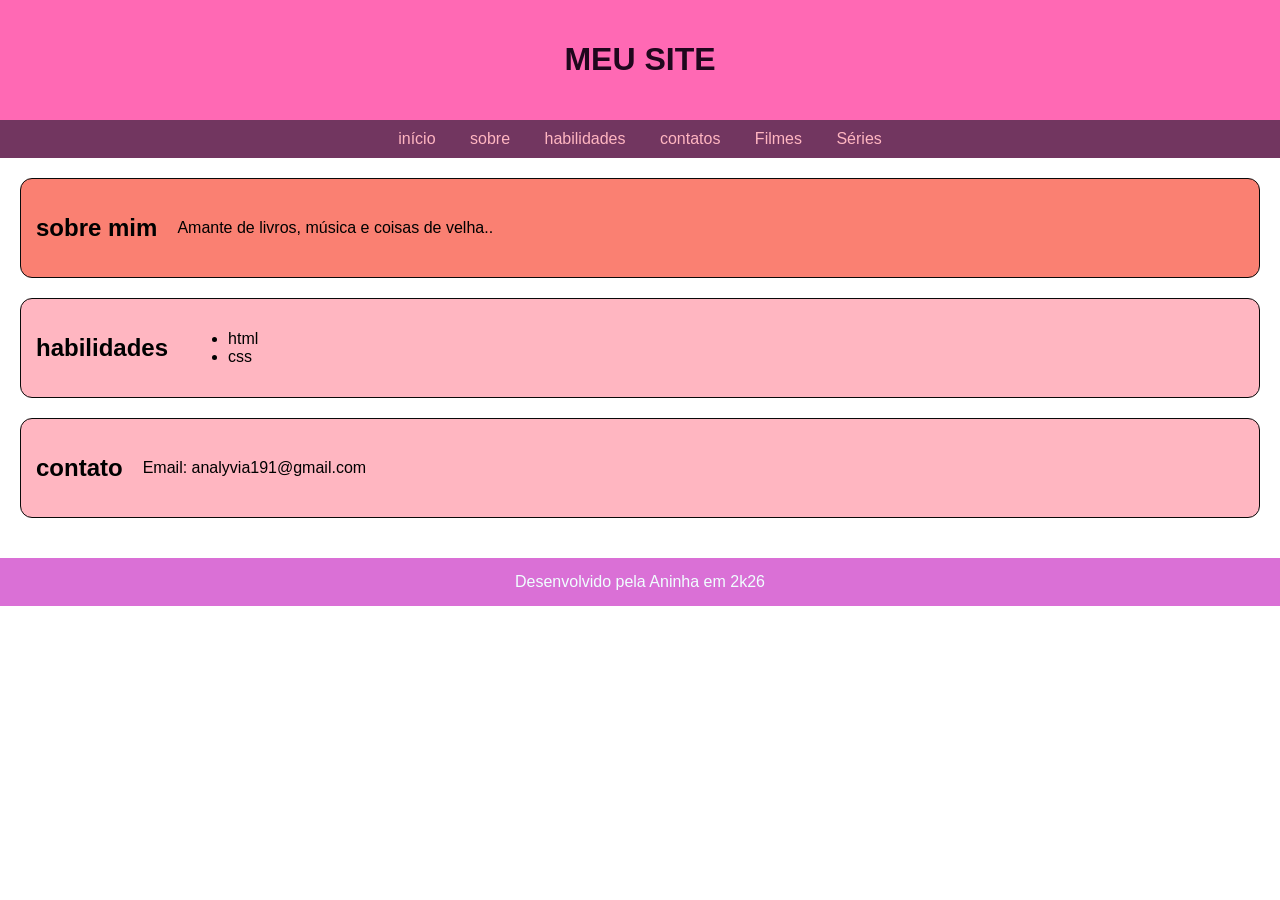
<file: index.html>
<!doctype html>
<html lang="pt-br">
  <head>
    <meta charset="UTF-8" />
    <meta name="viewport" content="width=device-width, initial-scale=1.0" />
    <title>Meu SITE</title>
    <link rel="stylesheet" href="css/style.css" />
  </head>
  <body>
    <header>
      <h1>MEU SITE</h1>
    </header>
    <nav>
      <a href="index.html">início</a>
      <a href="sobre.html">sobre</a>
      <a href="habilidades.html">habilidades</a>
      <a href="contatos.html">contatos</a>
      <a href="filme.html">Filmes</a>
      <a href="series.html">Séries</a>
    </nav>
    <main>
      <section id="sobre" class="bg-color">
        <h2>sobre mim</h2>
        <p>Amante de livros, música e coisas de velha..</p>
      </section>

      <section id="habilidades" class="bg-color">
        <h2>habilidades</h2>
        <ul>
          <li>html</li>
          <li>css</li>
        </ul>
      </section>
      <section id="contato" class="bg-color">
        <h2>contato</h2>
        <p>Email: analyvia191@gmail.com</p>
      </section>
    </main>

    <footer>Desenvolvido pela Aninha em 2k26</footer>
  </body>
</html>
</file>
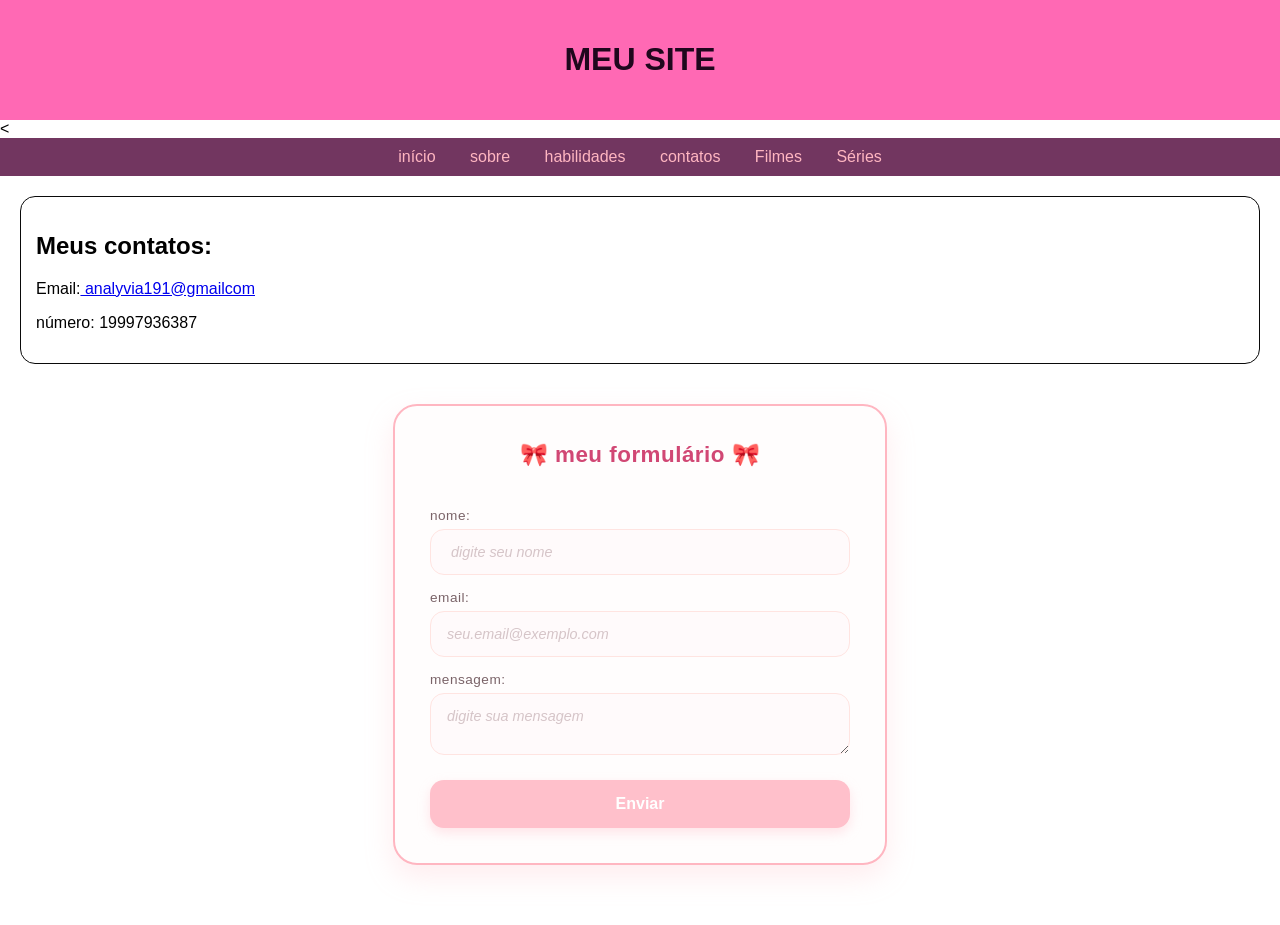
<file: contatos.html>
<!doctype html>
<html lang="pt-br">
  <head>
    <meta charset="UTF-8" />
    <meta name="viewport" content="width=device-width, initial-scale=1.0" />
    <title></title>
    <link rel="stylesheet" href="css/style.css" />
  </head>
  <body>
    <header>
      <h1>MEU SITE</h1>
    </header>
    <
    <nav>
      <a href="index.html">início</a>
      <a href="sobre.html">sobre</a>
      <a href="habilidades.html">habilidades</a>
      <a href="contatos.html">contatos</a>
      <a href="filme.html">Filmes</a>
      <a href="series.html">Séries</a>
    </nav>
    <main>
      <section>
        <h2>Meus contatos:</h2>
        <p>Email:<a href="analyvia191@gmail.com"> analyvia191@gmailcom</a></p>
        <p>número: 19997936387</p>
      </section>
      <form>
        <label for="Nome">Nome:</label>
        <input
          type="text"
          id="Nome"
          name="Nome"
          placeholder=" digite seu nome"
          required
        />
        <label for="Email">Email:</label>
        <input
          type="email"
          id="Email"
          name="Email"
          placeholder="seu.email@exemplo.com"
          required
        />
        <label for="Mensagem">Mensagem:</label>
        <textarea
          id="Mensagem"
          name="Mensagem"
          placeholder="digite sua mensagem"
          required
        ></textarea>
        <button type="submit">Enviar</button>
      </form>
    </main>
  </body>
</html>
</file>
<file: css/style.css>
body {
  font-family: Arial, Helvetica, sans-serif;
  margin: 0;
  padding: 0;
}

header {
  background-color: hotpink;
  color: rgb(31, 7, 29);
  padding: 20px;
  text-align: center;
}
nav {
  background-color: #723660;
  padding: 10px;
  text-align: center;
}

nav a {
  color: lightpink;
  text-decoration: none;
  margin: 0 15px;
}
nav a:hover {
  text-decoration: underline;
}

main {
  padding: 20px;
}

#sobre {
  background-color: salmon;
}

.bg-color {
  background-color: lightpink;
  display: flex;
  align-items: center;
  gap: 20px;
}

section {
  margin-bottom: 20px;
  padding: 15px;
  border: 1px solid #0a0a0a;
  border-radius: 15px;
}

footer {
  background-color: orchid;
  color: azure;
  text-align: center;
  padding: 15px;
}
.imagens-filmes {
  display: flex;
  gap: 20px;
  justify-content: center;
}
section img {
  width: 200px;
  height: 200px;
  object-fit: cover;
  border-radius: 50%;
  margin: 10px;
  box-shadow: 0 4px 10px rgba(0, 0, 0, 0.2);
}
.imagens-habilidades {
  display: flex;
  gap: 20px;
  justify-content: center;
  flex-wrap: wrap;
}

.imagens-habilidades img {
  width: 250px;
  border-radius: 15px;
}
.bg-color {
  transition:
    transform 0.3s ease,
    box-shadow 0.3s ease;
}
.bg-color:hover {
  transform: translateY(-8px);
  box-shadow: 0 10px 25px rgba(0, 0, 0, 0.2);
}
.bg-color {
  border-radius: 12px;
  padding: 15px;
}
/* Estilo do bloco do formulário */
form {
  max-width: 420px;
  margin: 40px auto;
  padding: 35px;
  background-color: #fffdfd;
  border: 2px solid #ffb6c1;
  border-radius: 24px;
  box-shadow: 0 12px 28px rgba(255, 182, 193, 0.25);
  font-family: "Poppins", "Segoe UI", sans-serif;
  display: flex;
  flex-direction: column;
}

/* Estilo de todos os títulos decorativos (opcional) */
form::before {
  content: "🎀 meu formulário 🎀";
  color: #d14774;
  text-align: center;
  font-size: 1.4rem;
  font-weight: 600;
  margin-bottom: 25px;
  letter-spacing: 0.5px;
}

/* Estilo dos textos de indicação (Nome, Email, Mensagem) */
label {
  color: #7a6368;
  font-size: 0.85rem;
  margin-bottom: 6px;
  margin-top: 15px;
  font-weight: 500;
  text-transform: lowercase; /* Charme coquette */
  letter-spacing: 0.5px;
}

/* Estilo das caixas de entrada e da área de texto */
input[type="text"],
input[type="email"],
textarea {
  padding: 14px 16px;
  border: 1.5px solid #ffe4e1;
  border-radius: 14px;
  background-color: #fffafb;
  color: #5c4d50;
  font-size: 0.9rem;
  outline: none;
  font-family: inherit;
  transition: all 0.3s ease;
}

/* Efeito quando você clica para digitar */
input:focus,
textarea:focus {
  border-color: #ffb6c1;
  background-color: #fff;
  box-shadow: 0 0 10px rgba(255, 182, 193, 0.45);
}

/* Customização dos textos cinzas internos (Placeholders) */
input::placeholder,
textarea::placeholder {
  color: #ccb8bc;
  font-style: italic;
  opacity: 0.8;
}

/* Estilo do botão Enviar */
button[type="submit"] {
  margin-top: 25px;
  padding: 15px;
  background-color: #ffc0cb;
  color: white;
  border: none;
  border-radius: 14px;
  font-size: 1rem;
  font-weight: 600;
  cursor: pointer;
  transition: all 0.3s ease;
  box-shadow: 0 5px 12px rgba(255, 192, 203, 0.4);
}

/* Efeito ao passar o mouse no botão */
button[type="submit"]:hover {
  background-color: #ffb6c1;
  transform: translateY(-2px);
  box-shadow: 0 7px 18px rgba(255, 182, 193, 0.55);
}

/* Efeito ao clicar no botão */
button[type="submit"]:active {
  transform: translateY(0);
}
</file>
